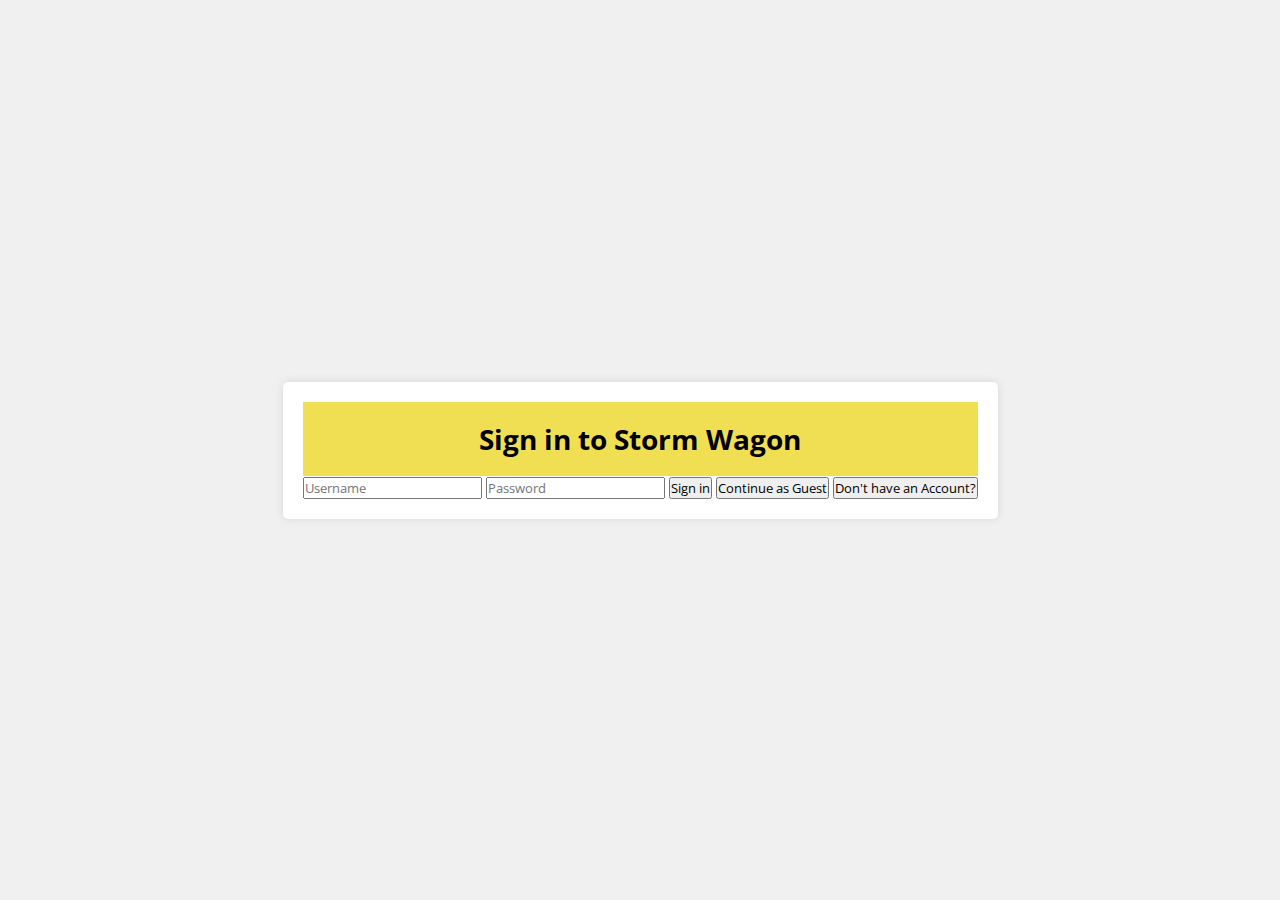
<file: login.html>
<!DOCTYPE html>
<html lang="en">
<head>
    <meta charset="utf-8">
    <title>Storm Wagon - Sign in</title>
    <link rel="stylesheet" href="styles.css">
    <meta name="viewport" content="width=device-width, initial-scale=1.0">
    <script src="script.js" defer></script>
    <style>
        body {
            display: flex;
            justify-content: center;
            align-items: center;
            height: 100vh;
            background-color: #f0f0f0;
            font-family: Arial, sans-serif;
        }
        .signin-container {
            padding: 20px;
            background: white;
            border-radius: 5px;
            box-shadow: 0 0 10px rgba(0, 0, 0, 0.1);
        }
        .hidden {
            display: none;
        }
    </style>
</head>
<body>
    <div class="signin-container">
        <h1>Sign in to Storm Wagon</h1>
        <input id="username" type="text" placeholder="Username">
        <input id="password" type="password" placeholder="Password">
        <a href = "index.html"><button id="signin-button">Sign in</button></a>
        <div id="signin-error" class="hidden">Your username or password is incorrect</div>
        <a href = "index.html"><button id="guest-button">Continue as Guest</button></a>
        <a href = "signup.html"><button id="login-button">Don't have an Account?</button></a>
    </div>
</body>
</html>
</file>
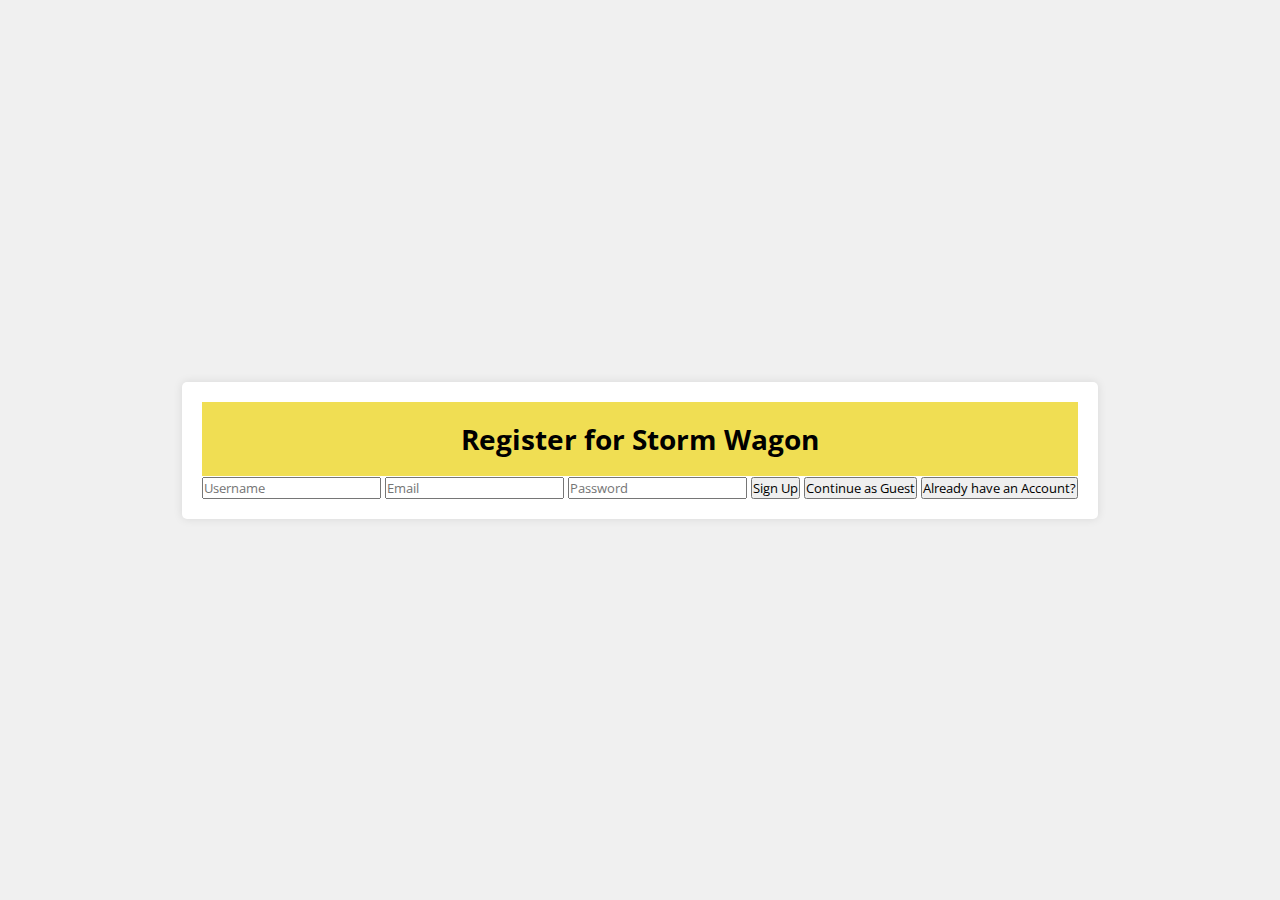
<file: signup.html>
<!DOCTYPE html>
<html lang="en">
<head>
    <meta charset="utf-8">
    <title>Storm Wagon - Sign Up</title>
    <link rel="stylesheet" href="styles.css">
    <meta name="viewport" content="width=device-width, initial-scale=1.0">
    <script src="script.js" defer></script>
    <style>
        body {
            display: flex;
            justify-content: center;
            align-items: center;
            height: 100vh;
            background-color: #f0f0f0;
            font-family: Arial, sans-serif;
        }
        .signin-container {
            padding: 20px;
            background: white;
            border-radius: 5px;
            box-shadow: 0 0 10px rgba(0, 0, 0, 0.1);
        }
        .hidden {
            display: none;
        }
    </style>
</head>
<body>
    <div class="signin-container">
        <h1>Register for Storm Wagon</h1>
        <input id="username" type="text" placeholder="Username">
        <input id="email" type="text" placeholder="Email">
        <input id="password" type="password" placeholder="Password">
        <a href = "index.html"><button id="signin-button">Sign Up</button></a>
        <div id="signin-error" class="hidden">Your username or password is incorrect</div>
        <a href = "index.html"><button id="guest-button">Continue as Guest</button></a>
        <a href = "login.html"><button id="login-button">Already have an Account?</button></a>
    </div>
</body>
</html>
</file>
<file: styles.css>
/* Import Google font - Open Sans */
@import url('https://fonts.googleapis.com/css2?family=Open+Sans:wght@400;500;600;700&display=swap');
* {
  margin: 0;
  padding: 0;
  box-sizing: border-box;
  font-family: 'Open Sans', sans-serif;
}
body {
  display: flex;
  justify-content: center;
  align-items: center;
  min-height: 100vh;
  background: #E3F2FD;
  
}
h1 {
  background: #f0de53;
  font-size: 1.75rem;
  text-align: center;
  padding: 18px 0;
  color: #000000;
}

header{
  position: fixed;
  top: 0;
  left: 0;
  width: 100%;
  padding: 20px 100px;
  background: #f0de53;
  display: flex;
  justify-content: space-between;
  align-items: center;
  z-index: 99;
}
.logo {
  font-size: 2em;
  color: #000000;
  user-select: none;
}

.navigation .btnLogin-popup {
width: 130px;
height: 50px;
background: transparent;
border: 2px solid #000000;
outline: none;
border-radius: 6px;
cursor: pointer;
font-size: 1.1em;
color: #000000;
font-weight: 500;
margin-left: 40px;
transition: .5s;
}
.navigation .btnLogin-popup:hover {
background: #000000;
color: #fff;
}
.wrapper {
position: relative;
width: 400px;
height: 440px; 
background: transparent;
border: 2px solid rgba(255, 255, 255, .5);
border-radius: 20px;
backdrop-filter: blur(20px);
box-shadow: 0 0 30px rgba(0, 0, 0, .5);
display: flex;
justify-content: center;
align-items: center;
}
.wrapper .form-box {
  position: center;
width: 50%;
padding: 40px;
}
.wrapper .icon-close {
  position: absolute;
  top: 0;
  right: 0;
  width: 45px;
  height: 45px;
  background: #162938;
  font-size: 2em;
  color: #fff;
  display: flex;
  justify-content: center;
  align-items: center;
  overflow: hidden;
  border-bottom-left-radius: 20px;
  cursor: pointer;
  z-index: 1;
}
.form-box h2 {
  font-size: 2em;
  color: #162938;
  text-align: center;
}
.input-box {
  position: relative;
  width: 100%;
  height: 50px; 
  border-bottom: 2px solid #162938;
  margin: 30px 0;
}
.input-box label {
  position: absolute;
  top: 50%;
  left: 5px;
  transform: translateY(-50%);
  font-size: 1em;
  color: #162938;
  font-weight: 500;
  pointer-events: none;
  transition: .5s;
}
.input-box input:focus~label,
.input-box input:valid~label {
  top: -5px;
}
.input-box input {
width: 100%;
height: 100%;
background: transparent;
border: none;
outline: none;
font-size: 1em;
color: #162938;
font-weight: 600;
padding: 0 35px 0 5px;
}
.input-box .icon {
  position: absolute;
  right: 8px;
  font-size: 1.2em;
  color: #162938;
  line-height: 57px;
}
.remember-forgot {
  font-size: .9em;
  color: #162938;
  font-weight: 500;
  margin: -15px 0 15px;
  display: flex;
  justify-content: space-between;
}
.remember-forgot label input {
  accent-color: #162938;
  margin-right: 3px;
}
.remember-forgot a {
  color: #162938;
  text-decoration: none;
}
.remember-forgot a:hover {
  text-decoration: underline;
}
.btn {
  width: 100%;
  height: 45px;
  background: #162938;
  border: none;
  outline: none;
  border-radius: 6px;
  cursor: pointer;
  font-size: 1em;
  color: #fff;
  font-weight: 500;
}
.login-register {
  font-size: .9em;
  color: #162938;
  text-align: center;
  font-weight: 500;
  margin: 25px 0 10px;
}
.login-register p a {
  color: #162938;
  text-decoration: none;
  font-weight: 600;
}
.login-register p a:hover {
  text-decoration: underline;
}
.container {
  display: flex;
  gap: 35px;
  padding: 30px;
}
.weather-input {
  width: 550px;
}
.weather-input input {
  height: 46px;
  width: 100%;
  outline: none;
  font-size: 1.07rem;
  padding: 0 17px;
  margin: 10px 0 20px 0;
  border-radius: 4px;
  border: 1px solid #ccc;
}
.weather-input input:focus {
  padding: 0 16px;
  border: 2px solid #5372F0;
}
.weather-input .separator {
  height: 1px;
  width: 100%;
  margin: 25px 0;
  background: #BBBBBB;
  display: flex;
  align-items: center;
  justify-content: center;
}
.weather-input .separator::before{
  content: "or";
  color: #7a7c7e;
  font-size: 1.18rem;
  padding: 0 15px;
  margin-top: -4px;
  background: #E3F2FD;
}
.weather-input button {
  width: 100%;
  padding: 10px 0;
  cursor: pointer;
  outline: none;
  border: none;
  border-radius: 4px;
  font-size: 1rem;
  color: #000000;
  background: #f0de53;
  transition: 0.2s ease;
}
.weather-input .search-btn:hover {
  background: rgba(150, 178, 25, 0.667);
}
.weather-input .location-btn {
  background: rgba(150, 178, 25, 0.667);
}
.weather-input .location-btn:hover {
  background: #f0de53;
}
.weather-data {
  width: 100%;
}
.weather-data .current-weather {
  color: #000000;
  background: #f0de53;
  border-radius: 5px;
  padding: 20px 70px 20px 20px;
  display: flex;
  justify-content: space-between;
}
.current-weather h2 {
  font-weight: 700;
  font-size: 1.7rem;
}
.weather-data h6 {
  margin-top: 12px;
  font-size: 1rem;
  font-weight: 500;
}
.current-weather .icon {
  text-align: center;
}
.current-weather .icon img {
  max-width: 120px;
  margin-top: -15px;
}
.current-weather .icon h6 {
  margin-top: -10px;
  text-transform: capitalize;
}
.days-forecast h2 {
  margin: 20px 0;
  font-size: 1.5rem;
}
.days-forecast .weather-cards {
  display: flex;
  gap: 20px;
}
.weather-cards .card {
  color: #fff;
  padding: 18px 16px;
  list-style: none;
  width: calc(100% / 5);
  background: #6C757D;
  border-radius: 5px;
}
.weather-cards .card h3 {
  font-size: 1.3rem;
  font-weight: 600;
}
.weather-cards .card img {
  max-width: 70px;
  margin: 5px 0 -12px 0;
}

@media (max-width: 1400px) {
  .weather-data .current-weather {
    padding: 20px;
  }
  .weather-cards {
    flex-wrap: wrap;
  }
  .weather-cards .card {
    width: calc(100% / 4 - 15px);
  }
}
@media (max-width: 1200px) {
  .weather-cards .card {
    width: calc(100% / 3 - 15px);
  }
}
@media (max-width: 950px) {
  .weather-input {
    width: 450px;
  }
  .weather-cards .card {
    width: calc(100% / 2 - 10px);
  }
}
@media (max-width: 750px) {
  h1 {
    font-size: 1.45rem;
    padding: 16px 0;
  }
  .container {
    flex-wrap: wrap;
    padding: 15px;
  }
  .weather-input {
    width: 100%;
  }
  .weather-data h2 {
    font-size: 1.35rem;
  }
}
</file>
